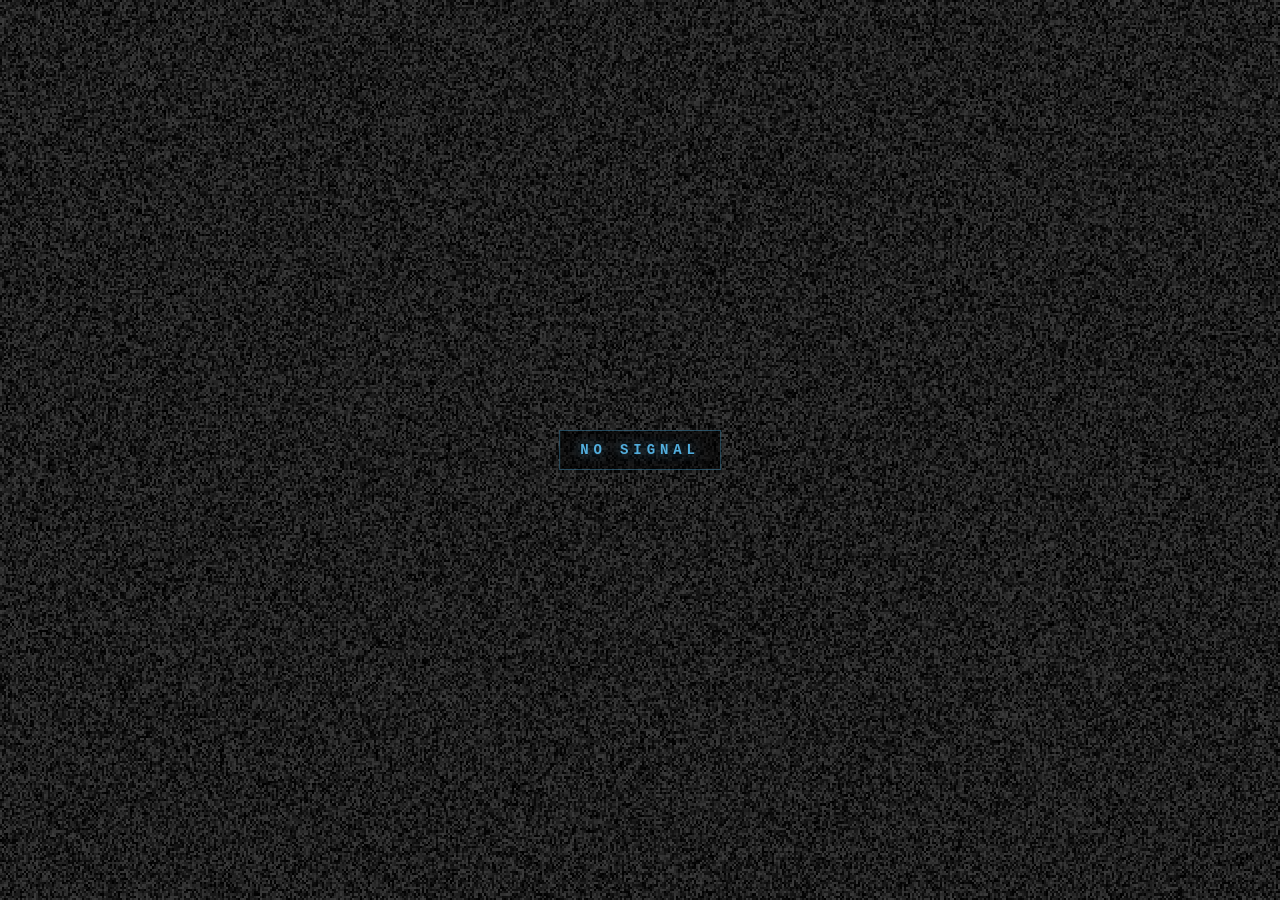
<file: api/static/nosignal.html>
<!DOCTYPE html>
<html lang="en">
<head>
  <meta charset="utf-8" />
  <title>NO SIGNAL</title>
  <style>
    html, body { margin: 0; height: 100%; background: #05070c; overflow: hidden; }
    canvas { width: 100%; height: 100%; display: block; image-rendering: pixelated; }
    .badge {
      position: fixed; left: 50%; top: 50%; transform: translate(-50%, -50%);
      font: 700 14px/1 "Courier New", monospace;
      letter-spacing: 0.35em;
      color: rgba(94,200,255,0.85);
      text-shadow: 0 0 12px rgba(94,200,255,0.5);
      border: 1px solid rgba(94,200,255,0.35);
      padding: 0.75rem 1.25rem;
      background: rgba(0,0,0,0.55);
      pointer-events: none;
    }
  </style>
</head>
<body>
  <canvas id="c"></canvas>
  <div class="badge">NO SIGNAL</div>
  <script>
    const c = document.getElementById('c');
    const ctx = c.getContext('2d');
    function resize() {
      c.width = Math.min(640, window.innerWidth);
      c.height = Math.min(400, window.innerHeight);
    }
    resize();
    window.addEventListener('resize', resize);
    function snow() {
      const { width: w, height: h } = c;
      const img = ctx.createImageData(w, h);
      const d = img.data;
      for (let i = 0; i < d.length; i += 4) {
        const v = (Math.random() * 60) | 0;
        d[i] = d[i + 1] = d[i + 2] = v;
        d[i + 3] = 255;
      }
      ctx.putImageData(img, 0, 0);
      requestAnimationFrame(snow);
    }
    snow();
  </script>
</body>
</html>
</file>
